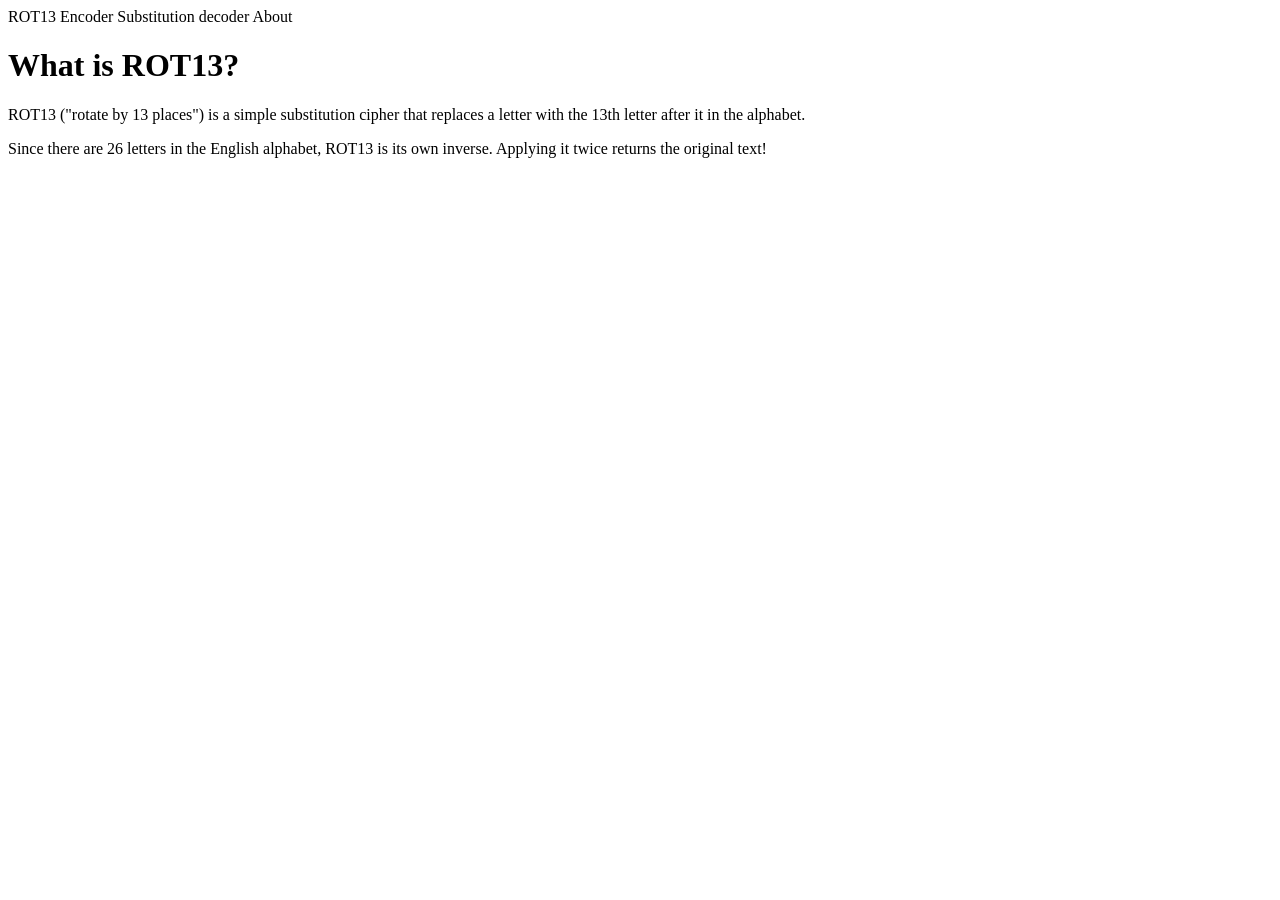
<file: src/main/resources/templates/about.html>
<!DOCTYPE html>
<html xmlns:th="http://www.thymeleaf.org">
<head>
    <meta charset="UTF-8">
    <title>About ROT13</title>
    <link rel="stylesheet" th:href="@{/css/style.css}">
</head>
<body>

    <header class="top-nav">
        <nav class="tabs-container">
            <a th:href="@{/encrypt}" class="tab-link">ROT13 Encoder</a>
            <a th:href="@{/substitution}" class="tab-link">Substitution decoder</a>
            <a th:href="@{/about}" class="tab-link active">About</a>
        </nav>
    </header>

    <main class="card">
        <!-- article class="card" -->
            <h1>What is ROT13?</h1>
            <p class="description">
                ROT13 ("rotate by 13 places") is a simple substitution cipher that replaces a letter with the 13th letter after it in the alphabet.
            </p>
            <div class="info-box">
                <p>Since there are 26 letters in the English alphabet, ROT13 is its own inverse. Applying it twice returns the original text!</p>
            </div>
        <!-- /article -->
    </main>

</body>
</html>
</file>
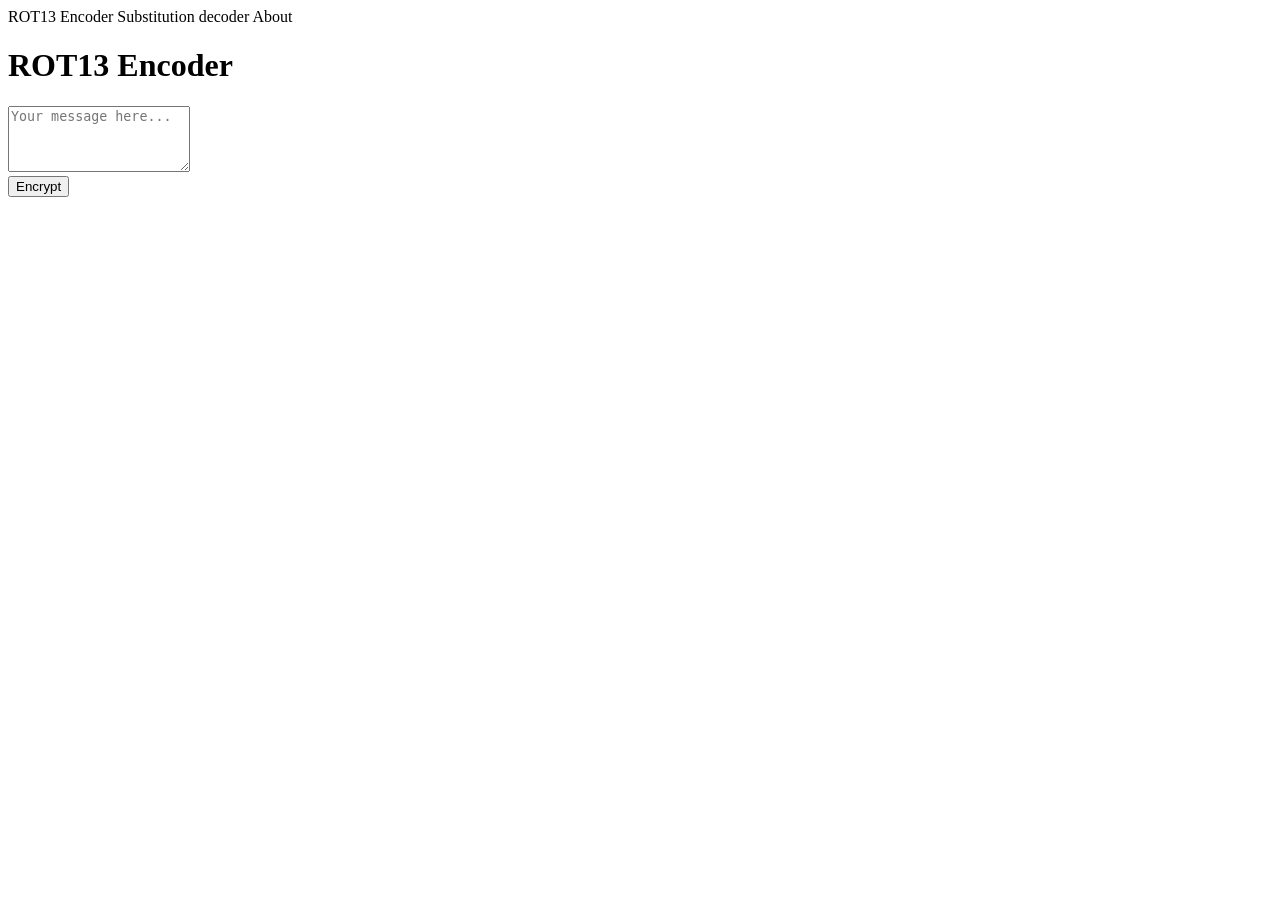
<file: src/main/resources/templates/rot13-form.html>
<!DOCTYPE html>
<html xmlns:th="http://www.thymeleaf.org">
<head>
    <meta charset="UTF-8">
    <meta name="viewport" content="width=device-width, initial-scale=1.0">
    <title>ROT13 Encoder</title>
    <link rel="stylesheet" th:href="@{/css/style.css}">
    <script th:src="@{/js/script.js}" defer></script>
</head>
<body>
    <!-- div th:replace="~{fragments/nav :: tabs('encrypt')}"></div -->
    <header class="top-nav">
        <nav class="tabs-container">
            <a th:href="@{/encrypt}" class="tab-link active">ROT13 Encoder</a>
            <a th:href="@{/substitution}" class="tab-link">Substitution decoder</a>
            <a th:href="@{/about}" class="tab-link">About</a>
        </nav>
    </header>
    <main class="card">
        <h1>ROT13 Encoder</h1>

        <form th:action="@{/encrypt}" method="post" id="cipherForm">
            <div class="input-group">
                <textarea name="message" rows="4" placeholder="Your message here..." th:text="${result != null ? result : ''}"></textarea>
            </div>
            <button type="submit" id="submitBtn">
                <span class="button-text">Encrypt</span>
                <div class="spinner"></div>
            </button>
        </form>
</main>

</body>
</html>
</file>
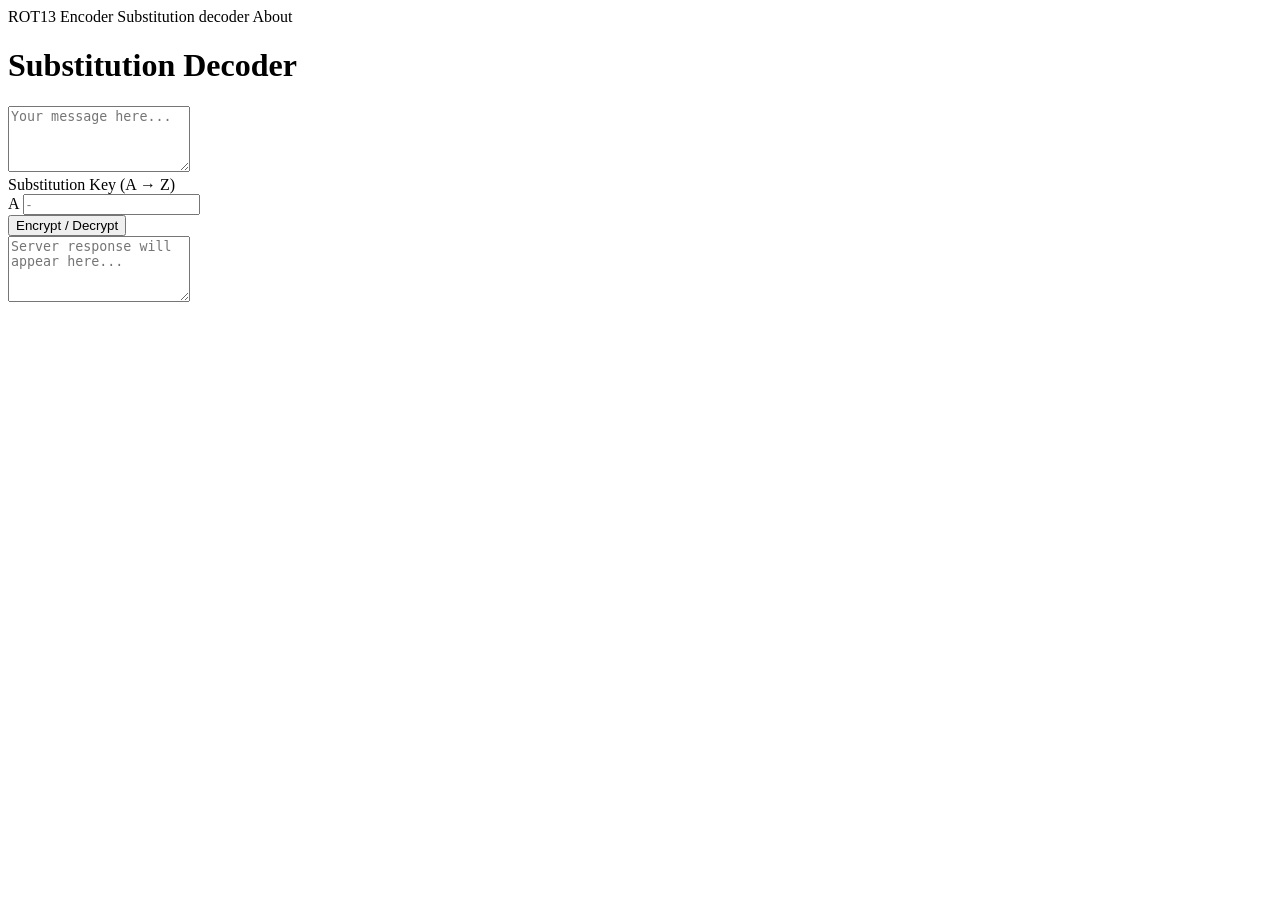
<file: src/main/resources/templates/substitution-form.html>
<!DOCTYPE html>
<html xmlns:th="http://www.thymeleaf.org">
<head>
    <meta charset="UTF-8">
    <meta name="viewport" content="width=device-width, initial-scale=1.0">
    <title>ROT13 Encoder</title>
    <link rel="stylesheet" th:href="@{/css/style.css}">
    <script th:src="@{/js/script.js}" defer></script>
</head>
<body>
    <!-- div th:replace="~{fragments/nav :: tabs('encrypt')}"></div -->
    <header class="top-nav">
        <nav class="tabs-container">
            <a th:href="@{/encrypt}" class="tab-link">ROT13 Encoder</a>
            <a th:href="@{/substitution}" class="tab-link active">Substitution decoder</a>
            <a th:href="@{/about}" class="tab-link">About</a>
        </nav>
    </header>
    <main class="card">
        <h1>Substitution Decoder</h1>

        <form th:action="@{/substitution}" method="post" th:object="${substitutionCipherForm}" id="cipherForm">
            <div class="input-group">
                <!-- label for="messageInput">Input Message:</label -->
                <textarea id="messageInput" name="originalText" rows="4" placeholder="Your message here..." th:text="${originalText != null ? originalText : ''}"></textarea>
            </div>

            <div class="mapping-section">
                <span class="input-label">Substitution Key (A → Z)</span>
                <div class="substitution-grid">
                    <div th:each="i : ${#numbers.sequence(65, 90)}" class="map-pair"
                         th:with="letter=${T(java.lang.Character).toString(i)}">

                        <span class="map-from" th:text="${letter}">A</span>

                        <input type="text"
                               th:name="|substitutionMap['${letter}']|"
                               th:value="${substitutionCipherForm.substitutionMap != null ? substitutionCipherForm.substitutionMap.get(letter) : ''}"
                               maxlength="1"
                               placeholder="-"
                               autocomplete="off">
                    </div>
                </div>
            </div>
            <button type="submit" id="submitBtn">
                <span class="button-text">Encrypt / Decrypt</span>
                <div class="spinner"></div>
            </button>
            <!-- Added second textarea for the server result -->
            <div class="input-group">
                <!-- label for="resultOutput">Server Result:</label -->
                <textarea id="resultOutput" name="substitutedText" rows="4" placeholder="Server response will appear here..." th:text="${substitutedText != null ? substitutedText : ''}" readonly></textarea>
            </div>

        </form>
    </main>
</body>
</html>
</file>
